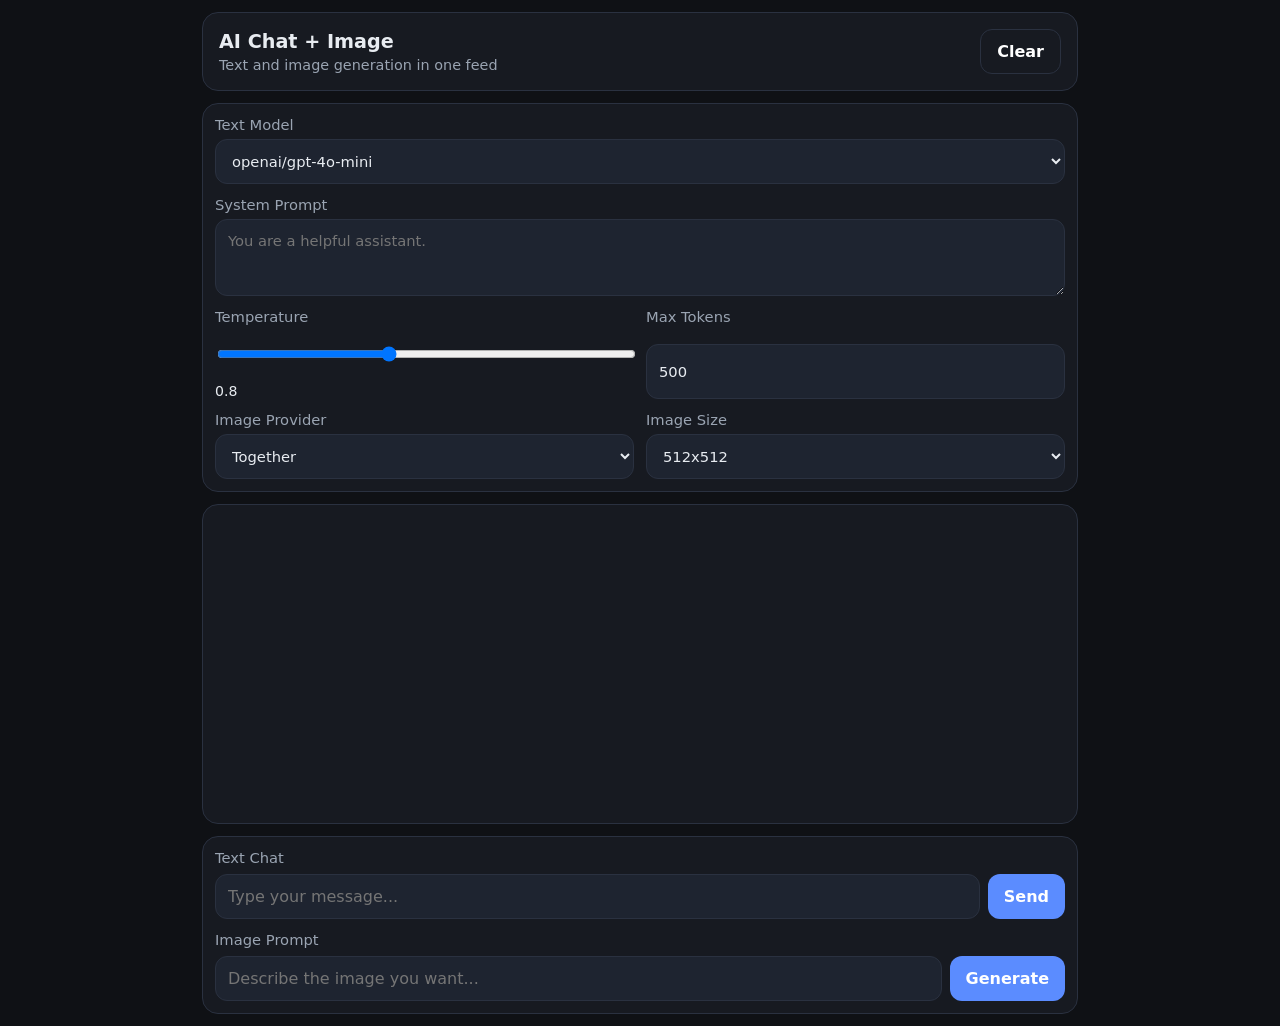
<file: public/index.html>
<!DOCTYPE html>
<html lang="en">
<head>
  <meta charset="UTF-8" />
  <meta name="viewport" content="width=device-width, initial-scale=1.0" />
  <title>AI Chat + Image Studio</title>
  <link rel="stylesheet" href="./style.css" />
</head>
<body>
  <div class="app">
    <header class="topbar">
      <div>
        <h1>AI Chat + Image</h1>
        <p class="subtitle">Text and image generation in one feed</p>
      </div>
      <button id="clearBtn" class="ghost-btn">Clear</button>
    </header>

    <section class="controls">
      <label>
        Text Model
        <select id="modelSelect">
          <option value="openai/gpt-4o-mini">openai/gpt-4o-mini</option>
          <option value="meta-llama/llama-3.1-8b-instruct">meta-llama/llama-3.1-8b-instruct</option>
          <option value="mistralai/mistral-7b-instruct">mistralai/mistral-7b-instruct</option>
          <option value="google/gemma-2-9b-it">google/gemma-2-9b-it</option>
        </select>
      </label>

      <label>
        System Prompt
        <textarea id="systemPrompt" rows="3" placeholder="You are a helpful assistant."></textarea>
      </label>

      <div class="row two-cols">
        <label>
          Temperature
          <input id="temperature" type="range" min="0" max="2" step="0.1" value="0.8" />
          <span id="tempValue">0.8</span>
        </label>

        <label>
          Max Tokens
          <input id="maxTokens" type="number" min="64" max="4000" step="1" value="500" />
        </label>
      </div>

      <div class="row two-cols">
        <label>
          Image Provider
          <select id="imageProvider">
            <option value="together">Together</option>
            <option value="huggingface">Hugging Face</option>
          </select>
        </label>

        <label>
          Image Size
          <select id="imageSize">
            <option value="512x512">512x512</option>
            <option value="768x768">768x768</option>
            <option value="1024x1024">1024x1024</option>
          </select>
        </label>
      </div>
    </section>

    <main id="chatFeed" class="chat-feed"></main>

    <section class="composer">
      <div class="input-group">
        <label for="textInput">Text Chat</label>
        <div class="input-row">
          <input id="user-input" type="text" placeholder="Type your message..." />
          <button id="sendBtn">Send</button>
        </div>
      </div>

      <div class="input-group">
        <label for="imagePrompt">Image Prompt</label>
        <div class="input-row">
          <input id="imagePrompt" type="text" placeholder="Describe the image you want..." />
          <button id="imageBtn">Generate</button>
        </div>
      </div>
    </section>
  </div>

  <script src="./script.js"></script>
</body>
</html>
</file>
<file: public/style.css>
:root {
  --bg: #0f1115;
  --panel: #171a21;
  --panel-2: #1e2430;
  --text: #e8ecf1;
  --muted: #9aa4b2;
  --accent: #5b8cff;
  --accent-2: #7aa2ff;
  --border: #2a3140;
  --user: #20304d;
  --assistant: #1b2433;
  --image: #2a203d;
  --danger: #ff6b6b;
}

* {
  box-sizing: border-box;
}

body {
  margin: 0;
  background: var(--bg);
  color: var(--text);
  font-family: Inter, system-ui, -apple-system, BlinkMacSystemFont, "Segoe UI", sans-serif;
}

.app {
  max-width: 900px;
  margin: 0 auto;
  min-height: 100vh;
  display: flex;
  flex-direction: column;
  padding: 12px;
  gap: 12px;
}

.topbar,
.controls,
.composer,
.chat-feed {
  background: var(--panel);
  border: 1px solid var(--border);
  border-radius: 16px;
}

.topbar {
  display: flex;
  align-items: center;
  justify-content: space-between;
  padding: 16px;
}

.topbar h1 {
  margin: 0;
  font-size: 1.2rem;
}

.subtitle {
  margin: 4px 0 0;
  color: var(--muted);
  font-size: 0.9rem;
}

.controls {
  padding: 12px;
  display: grid;
  gap: 12px;
}

label {
  display: grid;
  gap: 6px;
  font-size: 0.92rem;
  color: var(--muted);
}

input,
textarea,
select,
button {
  font: inherit;
}

input,
textarea,
select {
  width: 100%;
  border: 1px solid var(--border);
  background: var(--panel-2);
  color: var(--text);
  border-radius: 12px;
  padding: 12px;
}

textarea {
  resize: vertical;
}

.row.two-cols {
  display: grid;
  grid-template-columns: 1fr 1fr;
  gap: 12px;
}

#tempValue {
  color: var(--text);
  font-size: 0.88rem;
}

.chat-feed {
  flex: 1;
  min-height: 320px;
  max-height: 50vh;
  overflow-y: auto;
  padding: 12px;
  display: flex;
  flex-direction: column;
  gap: 10px;
}

.message {
  padding: 12px;
  border-radius: 14px;
  border: 1px solid var(--border);
  line-height: 1.45;
  word-wrap: break-word;
}

.message.user {
  background: var(--user);
  align-self: flex-end;
}

.message.assistant {
  background: var(--assistant);
  align-self: flex-start;
}

.message.image {
  background: var(--image);
  align-self: flex-start;
}

.message .role {
  font-size: 0.76rem;
  text-transform: uppercase;
  letter-spacing: 0.06em;
  color: var(--muted);
  margin-bottom: 6px;
}

.message img {
  width: 100%;
  max-width: 360px;
  border-radius: 12px;
  border: 1px solid var(--border);
  display: block;
  margin-top: 8px;
}

.composer {
  padding: 12px;
  display: grid;
  gap: 12px;
}

.input-group {
  display: grid;
  gap: 8px;
}

.input-row {
  display: grid;
  grid-template-columns: 1fr auto;
  gap: 8px;
}

button {
  border: none;
  border-radius: 12px;
  background: var(--accent);
  color: white;
  padding: 12px 16px;
  cursor: pointer;
  font-weight: 600;
}

button:hover {
  background: var(--accent-2);
}

.ghost-btn {
  background: transparent;
  border: 1px solid var(--border);
}

.ghost-btn:hover {
  background: var(--panel-2);
}

.error {
  color: var(--danger);
}

@media (max-width: 640px) {
  .row.two-cols,
  .input-row {
    grid-template-columns: 1fr;
  }

  .chat-feed {
    max-height: 45vh;
  }

  button {
    width: 100%;
  }
}
</file>
